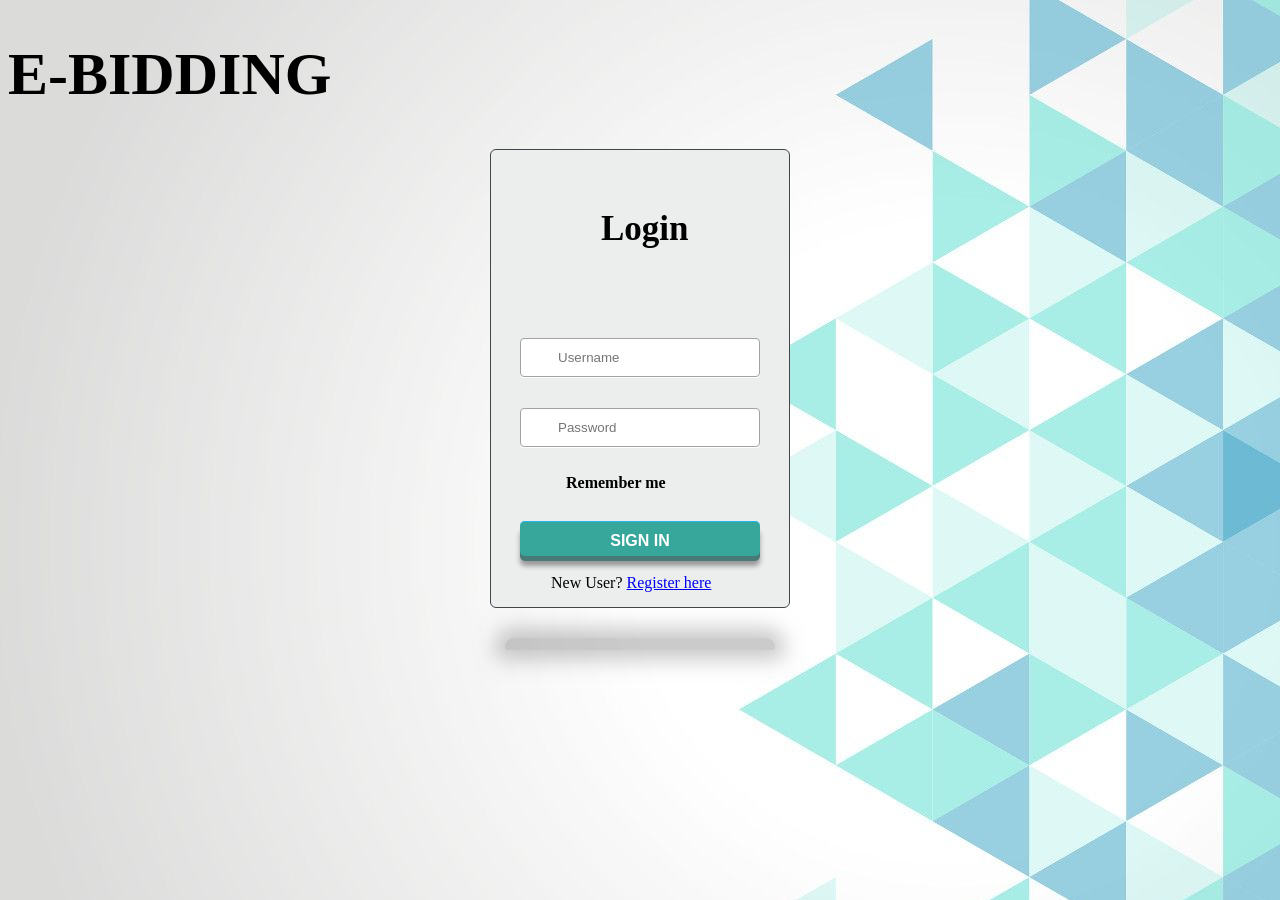
<file: index.html>
<!DOCTYPE html>
<html>
<head>
  <link rel="stylesheet" href="loginstyle.css">
  <script>
function validateForm() {
  var x = document.forms["myForm"]["user"].value;
  if (x == "") {
    alert("Name must be filled out");
    return false;
  }
}
</script>
</head>
<style>
 #name1{

 	font-size: 60px
 }
</style>
<body style="background-image: url(web-designer-pune-background.jpg)">
	
<form name="myForm" action="log.php" onsubmit="return validateForm()" method="post">
<h1 id="name1" >E-BIDDING</h1>
<div class="login">
	<h5 style="font-size: 35px; padding-left: 110px">Login</h5>
    <input type="text" name="uname" placeholder="Username" id="username" >  
  <input type="password" placeholder="Password" id="password" name="pass">  
  <h4 id="panel">
      <input type="checkbox" style=" color: green" name="remember" /> Remember me
    </h4>
  
  
  <input type="submit" value="Sign In"></br>
  <p23 style="padding-bottom: 20px;padding-left: 60px"> New User? <a href="register.php">Register here</a> </p23>
  
    
</div>
<div class="shadow"></div>

</form>
</body>
</html>
</file>
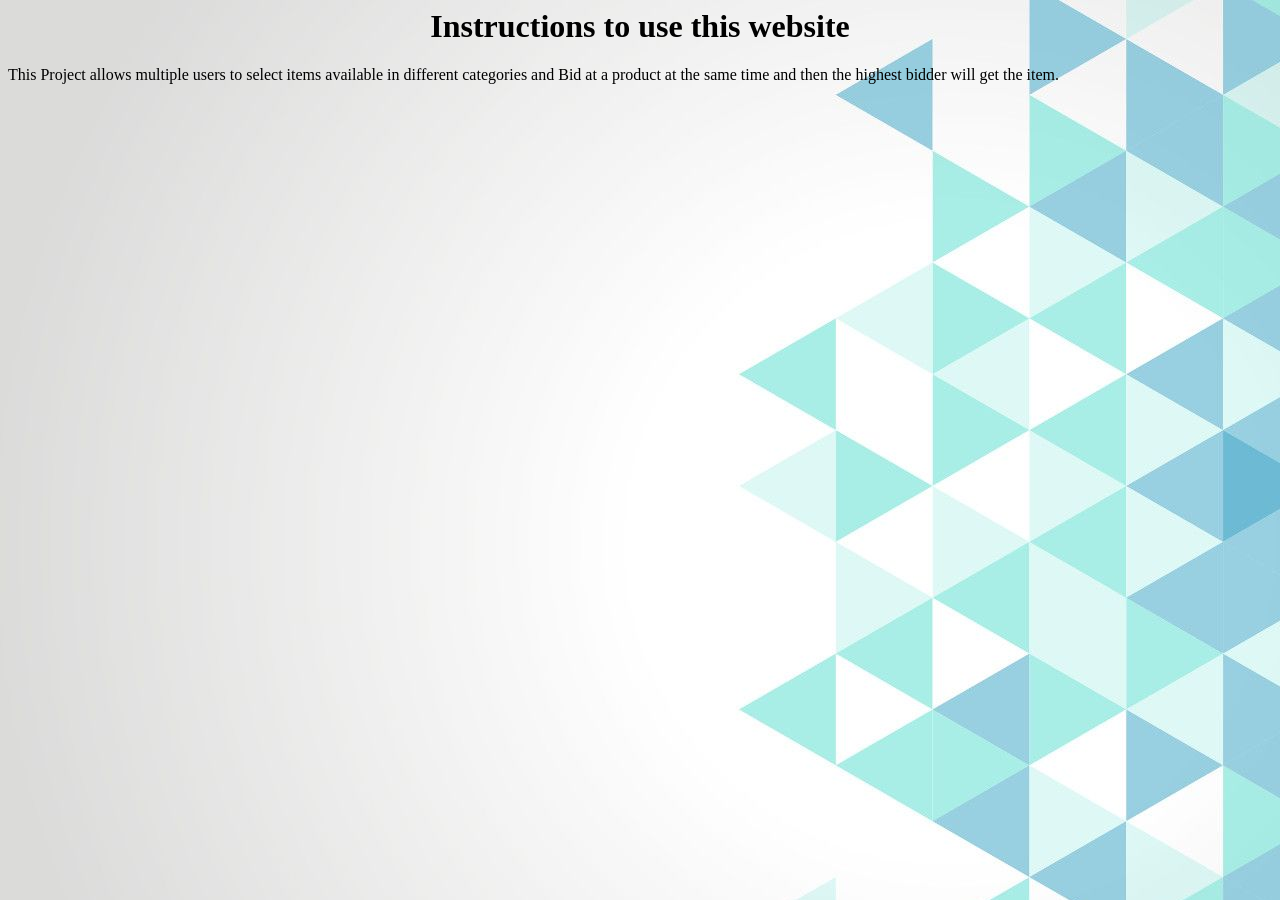
<file: about.html>
<html>
<head><title>How To use</title>
</head>
<body background="web-designer-pune-background.jpg">
<h1 align="center">Instructions to use this website</h1>
This Project allows multiple users to select items available in different categories and Bid at a product at the same time and then the highest bidder will get the item.
</body>
</html>
</file>
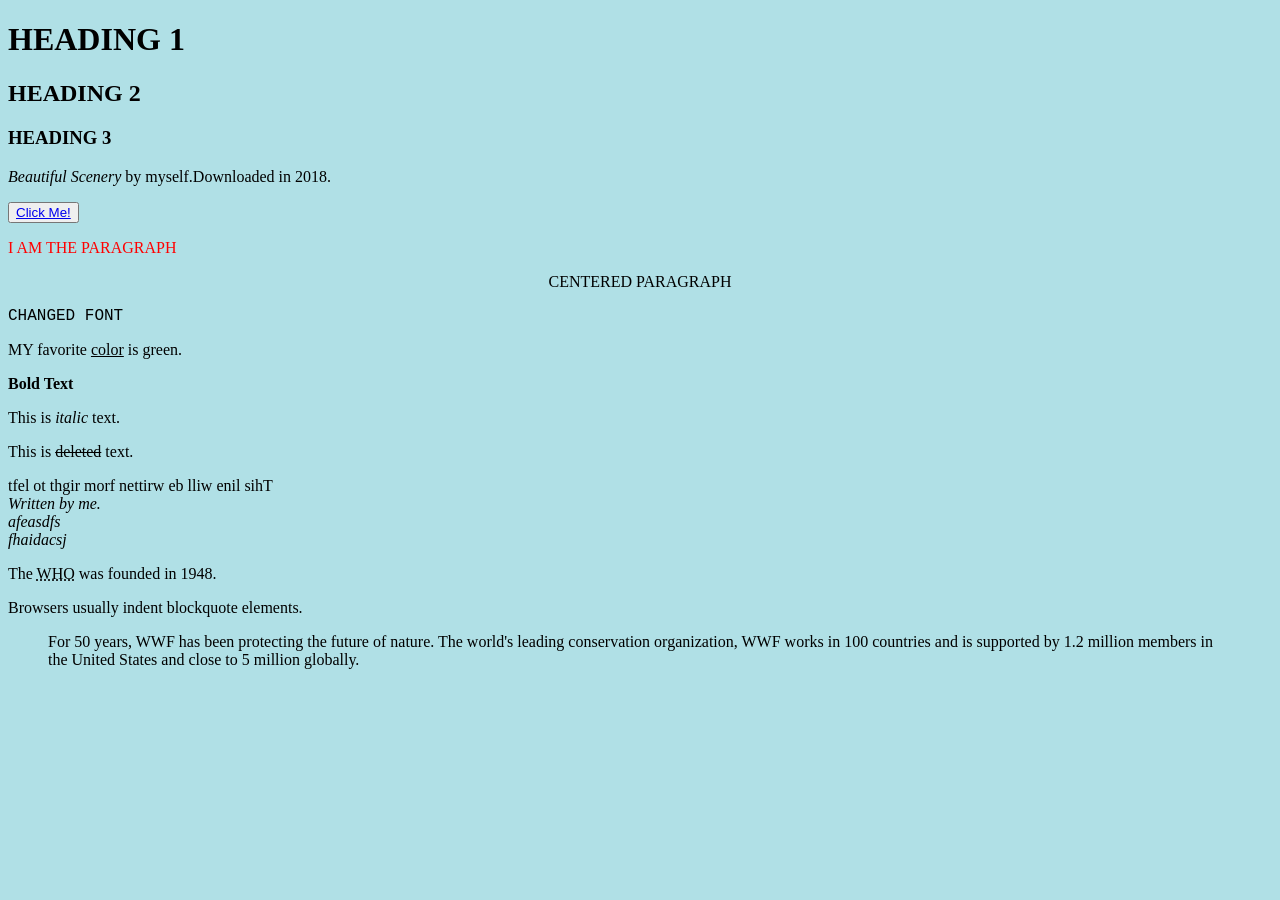
<file: sample.htm>
<!DOCTYPE html>
<html>
<head>
<title>PAGE TITLE</title>
</head>
<body style="background-color:powderblue">

<h1>HEADING 1</h1>
<h2>HEADING 2</h2>
<h3>HEADING 3</h3>



<p><cite>Beautiful Scenery</cite> by myself.Downloaded in 2018.</p> 


<button> <a href="http://www.google.com">Click Me!</a>
</button>

<p style="color:red">I AM THE PARAGRAPH</p>
<p style="text-align:center;">CENTERED PARAGRAPH</p>
<p style="font-family:courier;">CHANGED FONT</p>
<p>MY favorite <ins>color</ins> is green.</p>
<b>Bold Text</b>
<p>This is <i>italic</i> text.</p>
<p>This is <del>deleted</del> text.</p>
<bdo dir="rtl">This line will be written from right to left</bdo>
<address>
Written by me.<br>
afeasdfs<br>
fhaidacsj<br>
</address>
<p>The <abbr title="World Health Organization">WHO</abbr> was founded in 1948.</p>

<p>Browsers usually indent blockquote elements.</p>

<blockquote cite="http://www.worldwildlife.org/who/index.html">
For 50 years, WWF has been protecting the future of nature.
The world's leading conservation organization,
WWF works in 100 countries and is supported by
1.2 million members in the United States and
close to 5 million globally.
</blockquote>


</body>
</html>
</file>
<file: loginstyle.css>
html { height: 100% }
::-moz-selection { background: #fe57a1; color: #fff; text-shadow: none; }
::selection { background: #fe57a1; color: #fff; text-shadow: none; }
body { background-image: radial-gradient( cover, rgba(92,100,111,1) 0%,rgba(31,35,40,1) 100%), url('http://i.minus.com/io97fW9I0NqJq.png') }
.login {
  background: #eceeee;
  border: 1px solid #42464b;
  border-radius: 6px;
  height: 457px;
  margin: 20px auto 0;
  width: 298px;
}
.login h1 {
  background-image: linear-gradient(top, #f1f3f3, #d4dae0);
  border-bottom: 1px solid #a6abaf;
  border-radius: 6px 6px 0 0;
  box-sizing: border-box;
  color: #727678;
  display: block;
  height: 43px;
  font: 600 14px/1 'Open Sans', sans-serif;
  padding-top: 14px;
  margin: 0;
  text-align: center;
  text-shadow: 0 -1px 0 rgba(0,0,0,0.2), 0 1px 0 #fff;
}
input[type="password"], input[type="text"] {
  background: url('http://i.minus.com/ibhqW9Buanohx2.png') center left no-repeat, linear-gradient(top, #d6d7d7, #dee0e0);
  border: 1px solid #a1a3a3;
  border-radius: 4px;
  box-shadow: 0 1px #fff;
  box-sizing: border-box;
  color: #696969;
  height: 39px;
  margin: 31px 0 0 29px;
  padding-left: 37px;
  transition: box-shadow 0.3s;
  width: 240px;
}
input[type="password"]:focus, input[type="text"]:focus {
  box-shadow: 0 0 4px 1px rgba(55, 166, 155, 0.3);
  outline: 0;
}
.show-password {
  display: block;
  height: 16px;
  margin: 26px 0 0 28px;
  width: 87px;
}
input[type="checkbox"] {
  cursor: pointer;
  height: 16px;
  opacity: 0;
  position: relative;
  width: 64px;
}
input[type="checkbox"]:checked {
  left: 29px;
  width: 58px;
}
.toggle {
  background: url(http://i.minus.com/ibitS19pe8PVX6.png) no-repeat;
  display: block;
  height: 16px;
  margin-top: -20px;
  width: 87px;
  z-index: -1;
}
input[type="checkbox"]:checked + .toggle { background-position: 0 -16px }
.forgot {
  color: #7f7f7f;
  display: inline-block;
  float: right;
  font: 12px/1 sans-serif;
  left: -19px;
  position: relative;
  text-decoration: none;
  top: 5px;
  transition: color .4s;
}
.forgot:hover { color: #3b3b3b }
input[type="submit"] {
  width:240px;
  height:35px;
  display:block;
  font-family:Arial, "Helvetica", sans-serif;
  font-size:16px;
  font-weight:bold;
  color:#fff;
  text-decoration:none;
  text-transform:uppercase;
  text-align:center;
  text-shadow:1px 1px 0px #37a69b;
  padding-top:6px;
  margin: 29px 0 0 29px;
  position:relative;
  cursor:pointer;
  border: none;  
  background-color: #37a69b;
  background-image: linear-gradient(top,#3db0a6,#3111);
  border-top-left-radius: 5px;
  border-top-right-radius: 5px;
  border-bottom-right-radius: 5px;
  border-bottom-left-radius:5px;
  box-shadow: inset 0px 1px 0px #2ab7ec, 0px 5px 0px 0px #497a78, 0px 10px 5px #999;
}

.shadow {
  background: #000;
  border-radius: 12px 12px 4px 4px;
  box-shadow: 0 0 20px 10px #000;
  height: 12px;
  margin: 30px auto;
  opacity: 0.2;
  width: 270px;
}


input[type="submit"]:active {
  top:3px;
  box-shadow: inset 0px 1px 0px #2ab7ec, 0px 2px 0px 0px #31524d, 0px 5px 3px #999;
}
</file>
